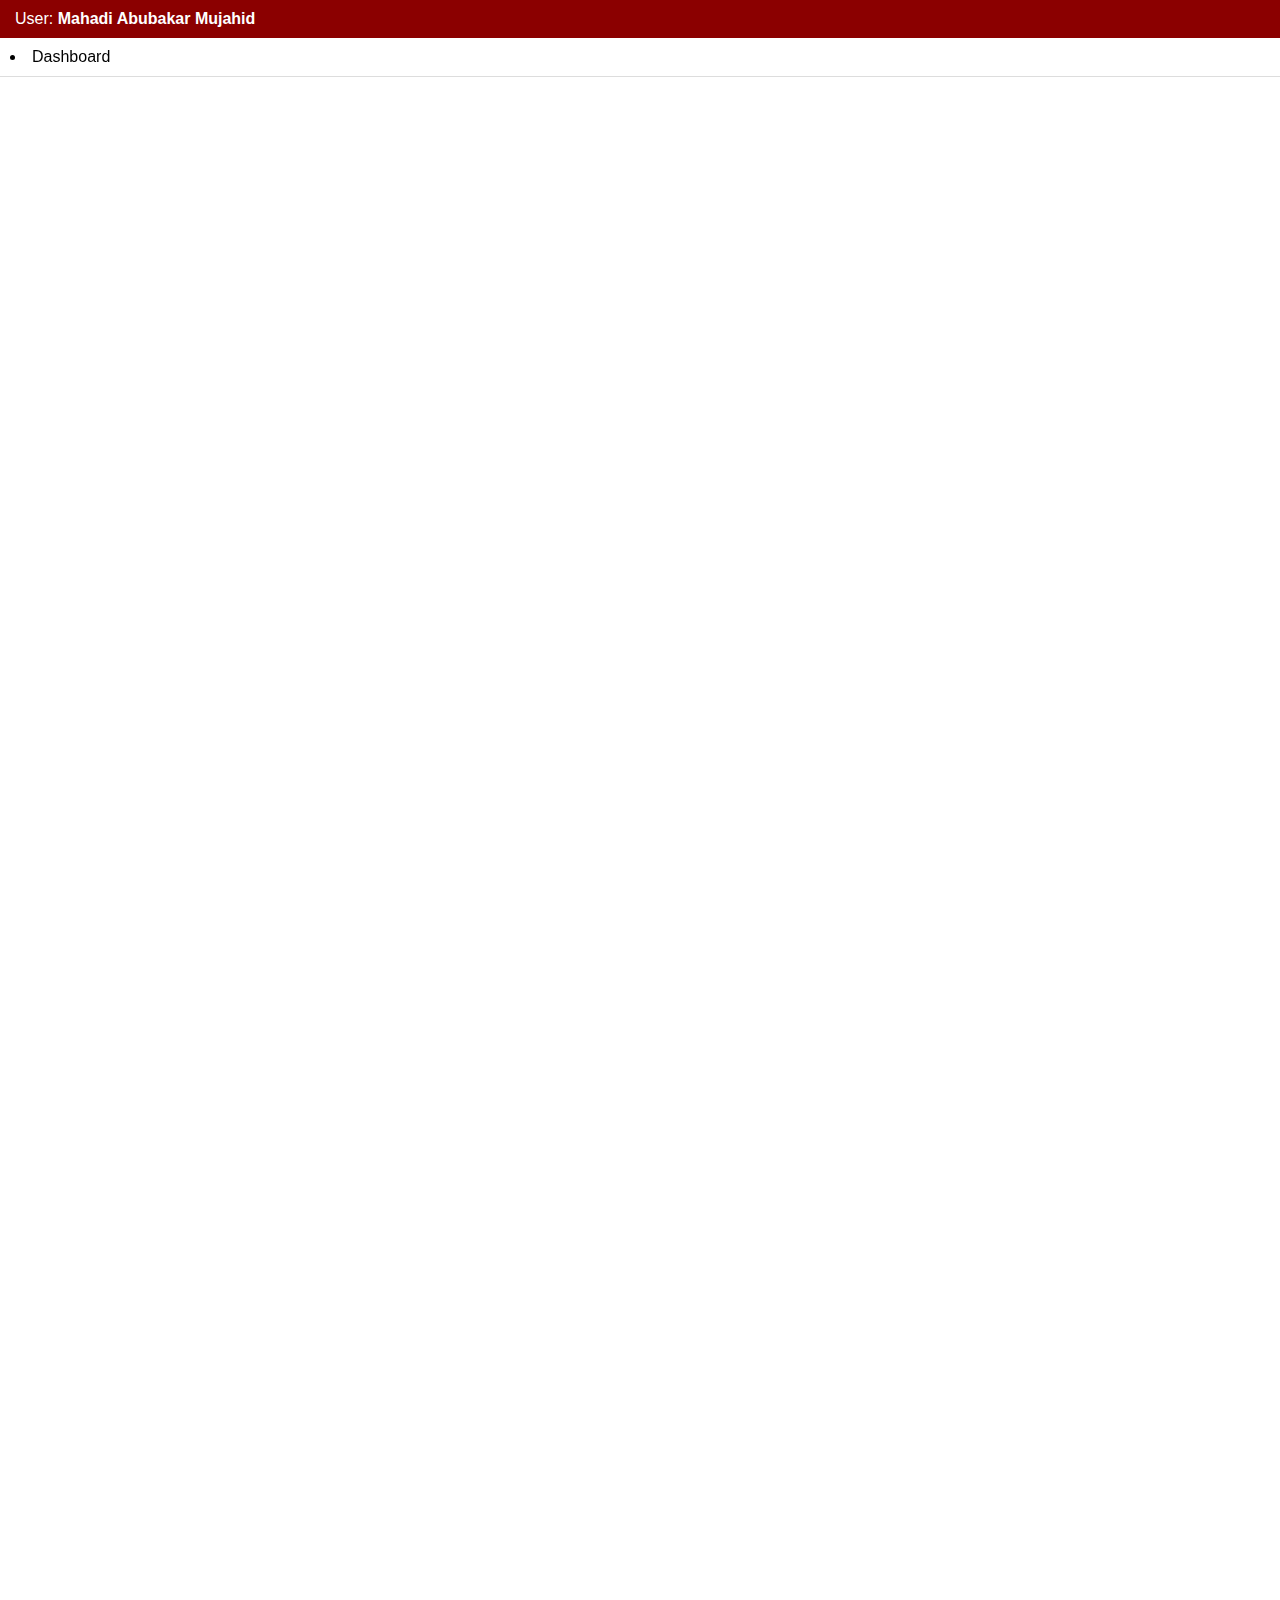
<file: test.html>
<html>
<head>
  <meta charset="UTF-8">
  <meta name="viewport" content="width=device-width, initial-scale=1.0">
  <meta http-equiv="X-UA-Compatible" content="ie=edge">
  <title>Document</title>
</head>
<style>
  *{
    margin: 0;
    padding: 0;
    font-family: 'Franklin Gothic Medium', 'Arial Narrow', Arial, sans-serif;
  }
  body{
    height: 200vh;
  }
  .nav{
    padding: 10px 15px;
    background-color: darkred;
    color: #fff;
  }
  .header{
    padding: 10px;
    border-bottom: 1px solid #ddd;
    top: 0;
    position: sticky;
  }
</style>
<body>
  <div class="nav">
    <p>User: <b>Mahadi Abubakar Mujahid</b></p>
  </div>
  <div class="header">
    <li>Dashboard</li>
  </div>
</body>
</html>
</file>
